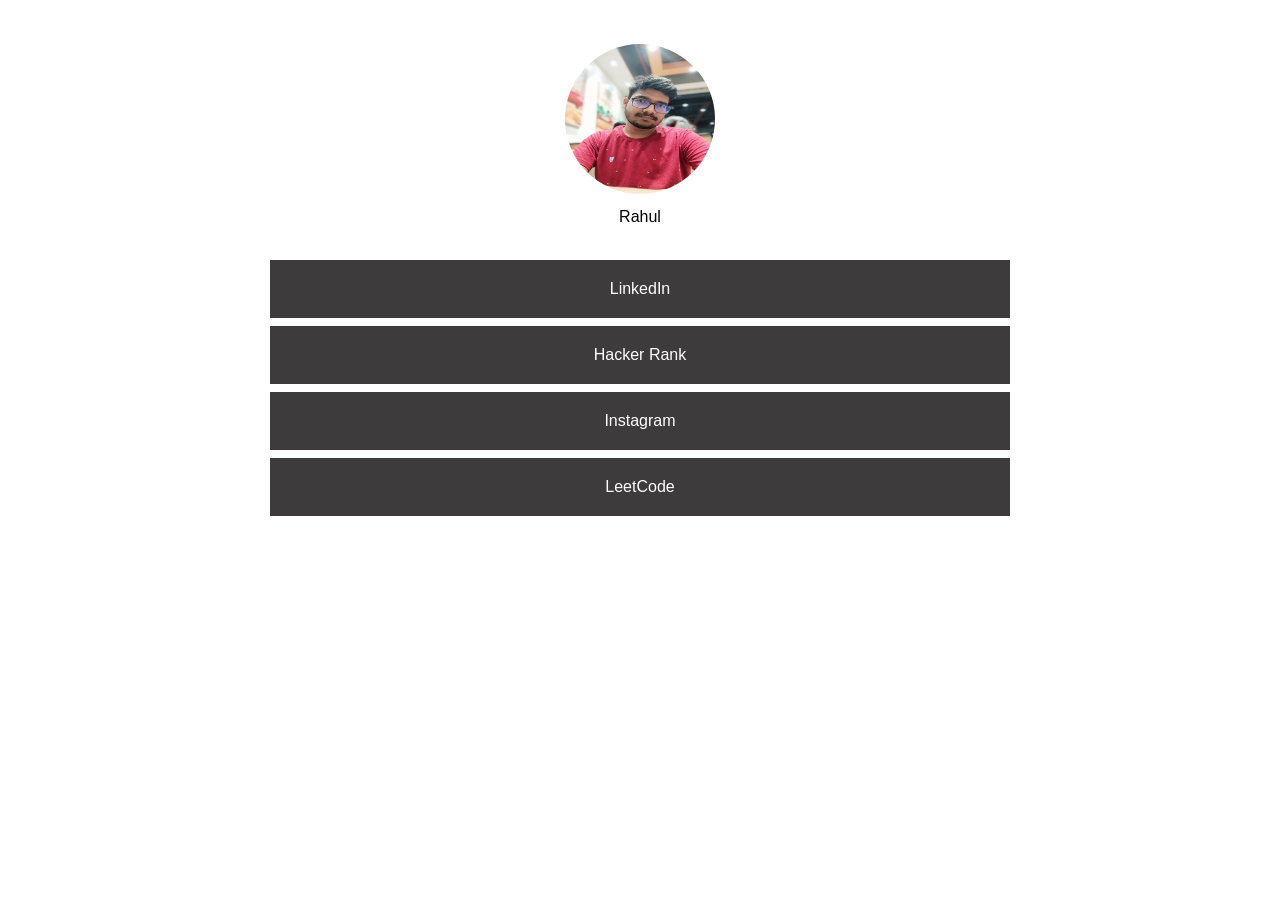
<file: index.html>
<!DOCTYPE html>
<html lang="en">
<head>
    <meta charset="UTF-8">
    <meta http-equiv="X-UA-Compatible" content="IE=edge">
    <meta name="viewport" content="width=device-width, initial-scale=1.0">
    <link rel="stylesheet" href="./styles.css">
    <title>Rahul</title>
</head>
<body>
    
    <div style="display : flex; justify-content: center; flex-direction: column ; align-items: center ; padding: 24px 12px">

            <div style="margin:0px 80px; width: 100%">
                      <!-- Profile Info -->
        <div style="display : flex; justify-content: center; flex-direction: column ; align-items: center; margin: 12px 0px 24px">
            <img style="margin-bottom:8px" src="./assets/profile.jpg" alt="Profile Image" class="avatar">
            <p style="margin: 6px 0px !important">Rahul</p>
            <p></p>
        </div>

        <!-- Links -->
        <div style="display:flex ; flex-direction : column ; width: 100%; justify-content: center; align-items: center">
            <a class="linkBtn" href="https://www.linkedin.com/in/rahul-kumar-32650220a/">LinkedIn</a>
            <a class="linkBtn" href="https://www.hackerrank.com/RAHUL3336?hr_r=1">Hacker Rank</a>
            <a class="linkBtn" href="https://www.instagram.com/p/CJPk5nyDGO5LSwMOSQ5_f4z2LeqFy-SVWbZRS40/?igshid=MDJmNzVkMjY=">Instagram</a>
            <a class="linkBtn" href="https://leetcode.com/Rahul_kr_6485/">LeetCode</a>
        </div>
            </div>

    </div>


</body>
</html>
</file>
<file: styles.css>
@import url("http://fonts.cdnfonts.com/css/avenir-lt-std");

html {
    font-family: 'Avenir LT Std', sans-serif;
}

.avatar {
    vertical-align: middle;
    width: 150px;
    height: 150px;
    border-radius: 50%;
  }

  p{
    margin : 0px !important;
  }

  .linkBtn {
    padding: 20px;
    background-color: #3D3B3C;
    color: white;
    text-decoration: none;
    width: 100%;
    text-align: center;
    margin: 4px 0px;
    max-width: 700px;
  }

  .linkBtn:hover{
    border: 2.5px solid #3D3B3C;
    background-color:white;
    color:#3D3B3C;
    padding:19px;
  }
</file>
